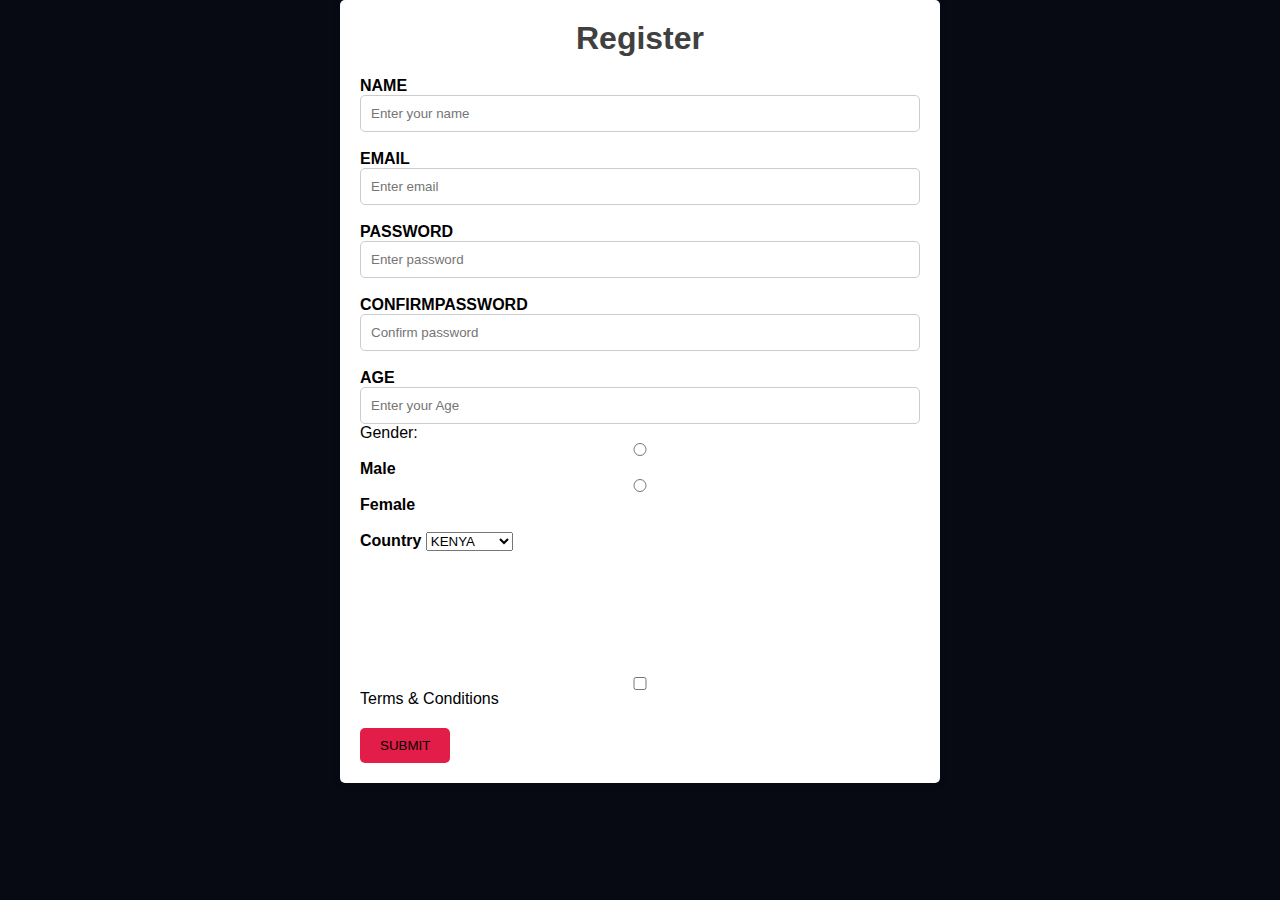
<file: index.html>
<!DOCTYPE html>
<html lang="en">
<head>
  <meta charset="UTF-8">
  <meta name="viewport" content="width=device-width, initial-scale=1.0">
  <title>Form Registration</title>
  <link rel="stylesheet" href="styles.css">
</head>
<body>
  <div class="container">
    <form id="registrationform" onsubmit="return validateForm(event)">
      <h1>Register</h1>
      <div class="form-control">
        <div>
          <label for="name">NAME</label><br>
          <input id="name" type="text" placeholder="Enter your name" />
          <span id="name_error" class="error"></span><br>
        </div>
        <br>
        <div>
          <label for="email">EMAIL</label><br>
          <input id="email" type="email" placeholder="Enter email" />
          <span id="email_error" class="error"></span><br>
        </div>
        <br>
        <div>
          <label for="password">PASSWORD</label><br>
          <input id="password" type="password" placeholder="Enter password" />
          <span id="password_error" class="error"></span><br>
        </div>
        <br>
        <div>
          <label for="confirmPassword">CONFIRMPASSWORD</label><br>
          <input id="confirmPassword" type="password" placeholder="Confirm password" />
          <span id="confirm_error" class="error"></span><br>
        </div>
        <br>
        <div>
          <label for="age">AGE</label><br>
          <input id="age" type="number" placeholder="Enter your Age" />
          <span id="age_error" class="error"></span><br>
        </div>
        <div>
          <p>Gender:</p>
          <input type="radio" id="male" name="gender" value="male">
          <label for="male">Male</label>
          <input type="radio" id="female" name="gender" value="female">
          <label for="female">Female</label>
          <br>
        </div>
        <br>
        <div>
          <label for="country">Country</label>
          <select id="country" name="country">
            <option>KENYA</option>
            <option>TANZANIA</option>
            <option>UGANDA</option>
            <option>SOMALIA</option>
          </select>
        </div>
        <br><br><br><br><br><br><br>
        <input type="checkbox" name="terms">Terms & Conditions<br>
      </div>
      <button class="submit">SUBMIT</button> </form>
  </div>
  <script src="script.js"></script>
</body>
</html>
</file>
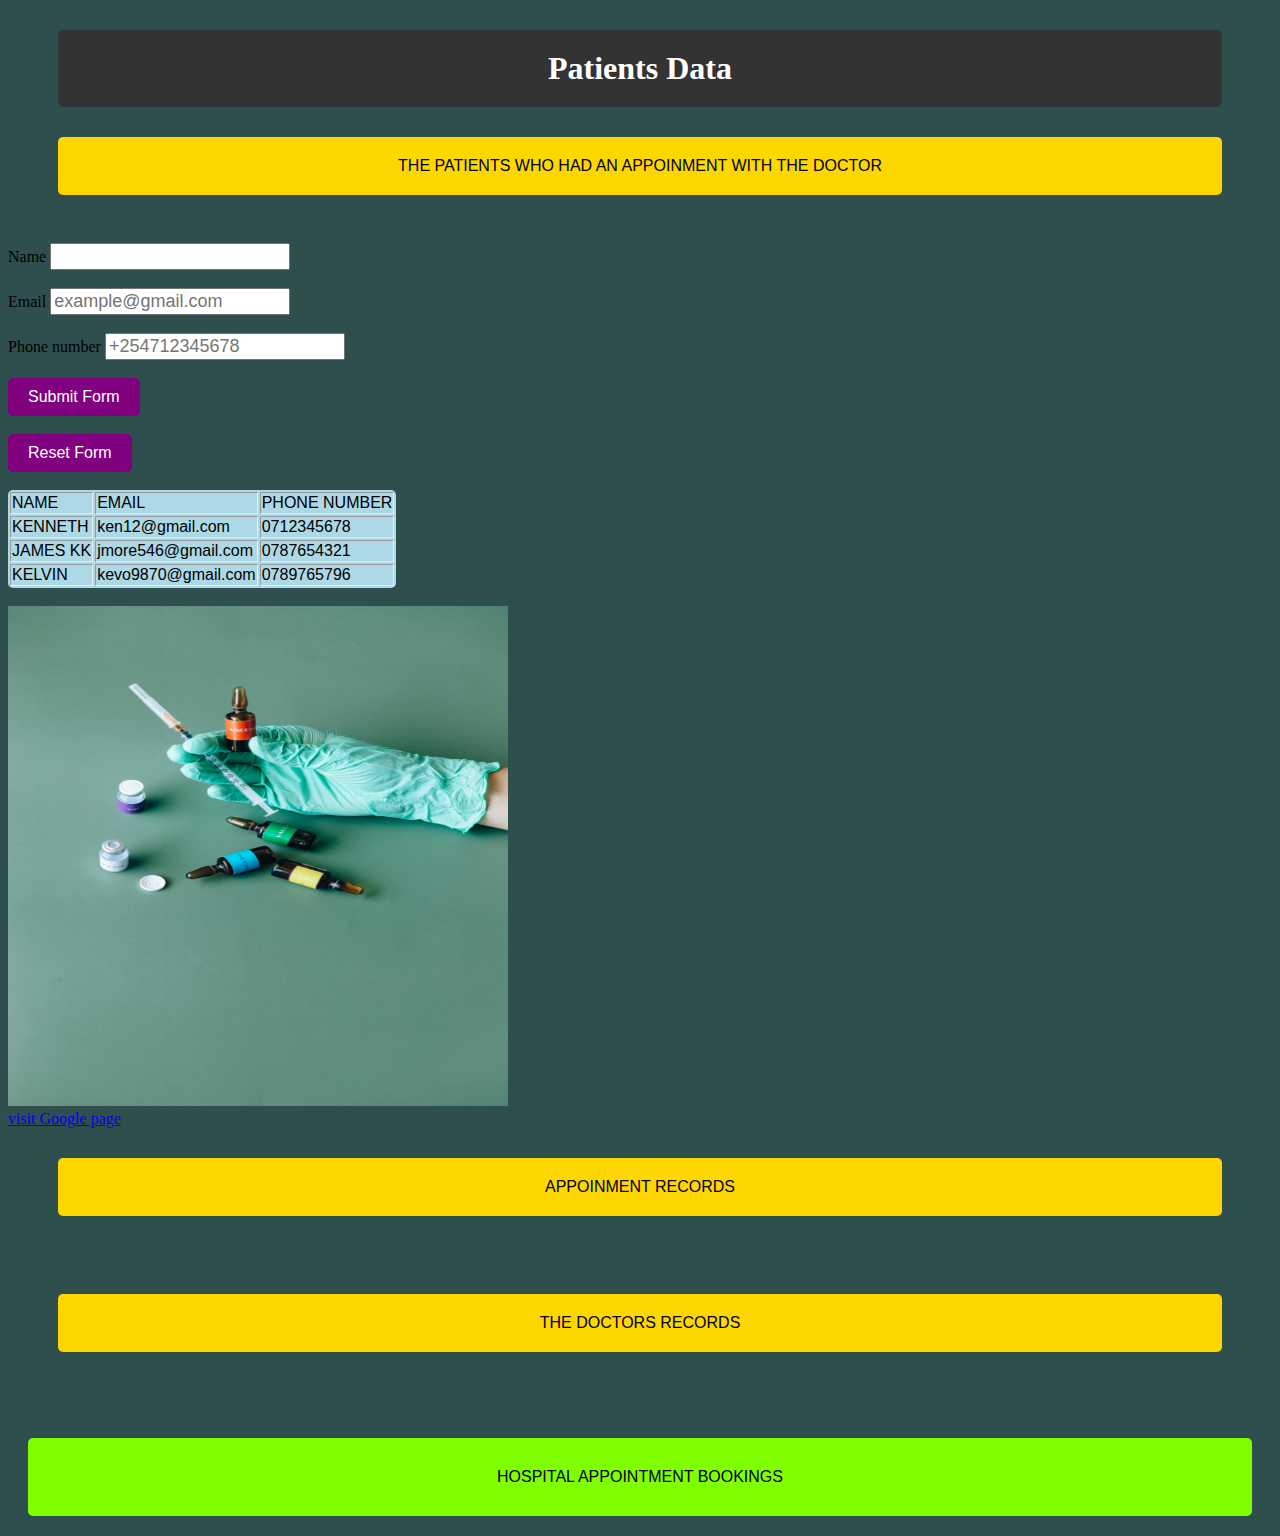
<file: ASSIGNMENT-1.html>
<!DOCTYPE html>
<html lang="en">
<head>
    <meta charset="UTF-8">
    <meta name="The week one assignment" content="thi is a bigginer web page."> 
    <meta name="author" content="Kenneth AUGUSTCOHORT-PLP">  

    <title>HOSPITAL APPOINTMENT BOOKINGS</title>
    <link type="text/css" rel="stylesheet" href="style.css">
</head>
<body>
    <h1>Patients Data</h1>
     <p>THE PATIENTS WHO HAD AN APPOINMENT WITH THE DOCTOR</p>
     <br>

    <form for action="location" method="get/post">
        <div>
        <label for="name">Name</label>
        <input type="text" id="name" name="name" required>
        <div>
            <br>

            <div >
                <label for="email">Email</label>
                <input type="email" id="email" name="email"placeholder="example@gmail.com" >
                <div>
<br>
                    <div>
                    <label for="phone number">Phone number</label>
                <input type="phone number" id="phone number" name="phone number" placeholder="+254712345678" required >
                <div>
<br>
                <div>
            <button>Submit Form</button>
            <div>
                <br>
                <div>
            <button>Reset Form</button>
        </div>
        <br>

    </form> 

    <table border="1">
        <thead>
            <tr>
                <td>NAME</td>
                <td>EMAIL</td>
                <td>PHONE NUMBER</td>
            </tr>
        </thead>
        <tbody>
            <tr>
                <td>KENNETH</td>
                <td>ken12@gmail.com</td>
                <td>0712345678</td>
            </tr>
            <tr>
                <td>JAMES KK</td>
                <td>jmore546@gmail.com</td>
                <td>0787654321</td>
            </tr>
            <tr>
                <td>KELVIN</td>
                <td>kevo9870@gmail.com</td>
                <td>0789765796</td>
            </tr>
        </tbody>
    </table>
    <br>
    <img src="1234.jpg" width="500px" height="500px" alt="medicinal pills">
    <br>
    <a href="https://google.com">visit Google page</a>
</body>
<br>
<section>
    <p >APPOINMENT RECORDS</p>
    <br>
</section>
<section>
    <p>THE DOCTORS RECORDS</p>
    <br>
</section>
<br>
<footer>HOSPITAL APPOINTMENT BOOKINGS</footer>
</html>
</file>
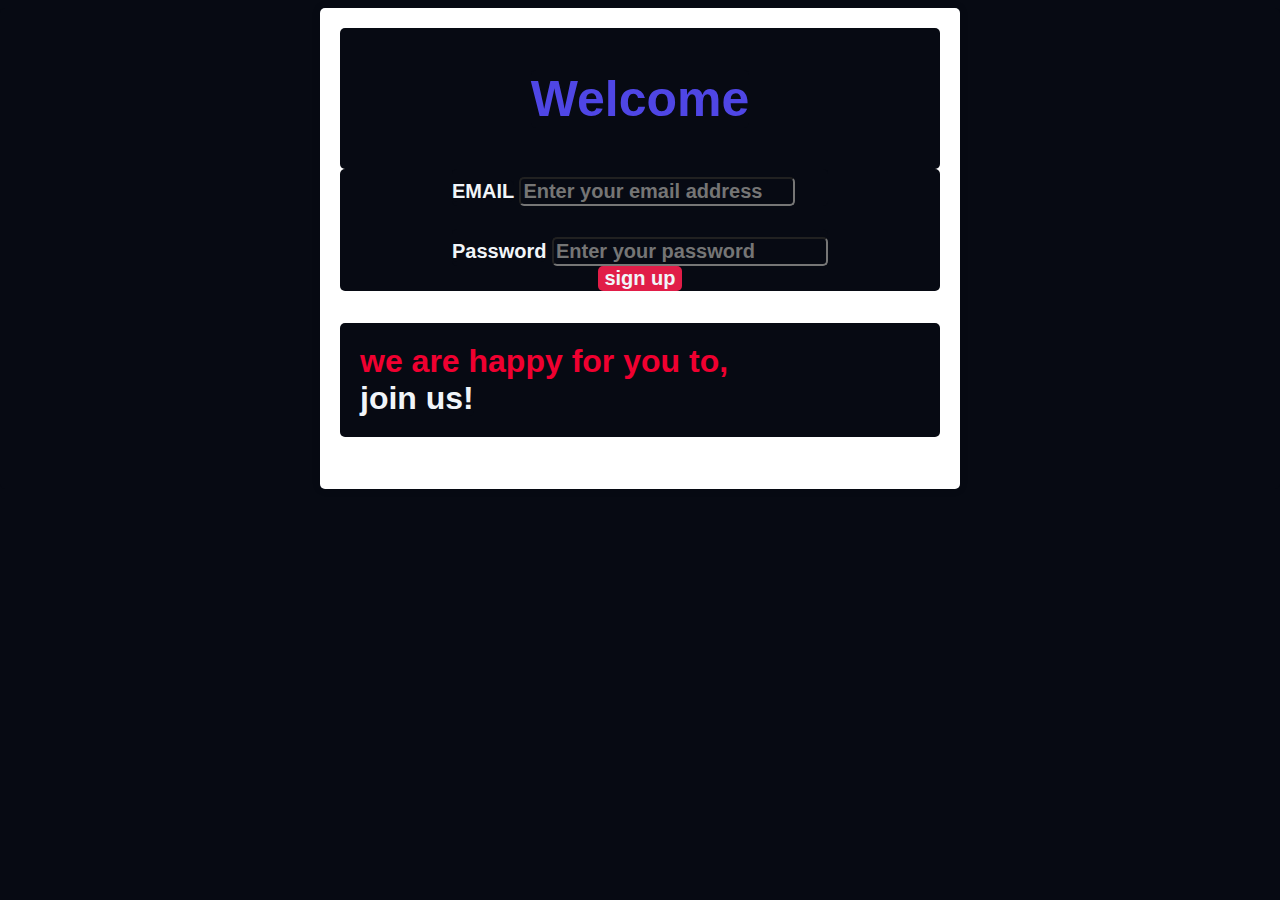
<file: form.html>
<!DOCTYPE html>
<html lang="en">
<head>
    <meta charset="UTF-8">
    <meta name="viewport" content="width=device-width, initial-scale=1.0">
    <title>logins</title>
    <link rel="stylesheet" href="login.css">
</head>

<body>
    <div class="container">
    <header class="body_header">
        <h2>Welcome</h2>
        <br><br>
    </header>
    <div class="form-control">

        <form id="loginform" onsubmit="return validateform()">
        <div>
        <label for="email">EMAIL</label>
        <input type="text" id="email" placeholder="Enter your email address" required >
        <span  id="email_error" class="error"></span><br>
        </div>
        <br>
        <div>
        <label for="passwork">Password</label>
        <input type="password" id="password" placeholder="Enter your password" required >
        <span  id="password_error" class="error"></span><br>
        </div>
        </form>
        <div class="btn">
        <button class="submit">sign up</button>
        </div>
    </div>
    <p>we are happy for you to,<br><span>join us!</span></p>
</div>
    <script src="form.js"></script>
</body>
</html>
</file>
<file: styles.css>
*{
    margin: 0;
    padding: 0;
    box-sizing: border-box;
  }
  
  body {
    font-family: general san, sans-serif;
    background-color:#070a13;
  }
  
  .container {
    width: 80%;
    max-width: 600px;
    margin: 0 auto;
    padding: 20px;
    background-color:white;
    border-radius: 5px;
    box-shadow: 0px 0px 10px rgba(0, 0, 0, 0.1);
  }
  
  h1 {
    text-align: center;
    margin-bottom: 20px;
    color: #404040;
  }
  
  .form-control {
    display: flex;
    flex-direction: column;
    margin-bottom: 20px;
  }
  
  label {
    font-weight: bold;
  }
  
  input {
    width: 100%;
    padding: 10px;
    border: 1px solid #ccc;
    border-radius: 5px;
  }
  
  .error {
    color: red;
    font-size: 12px;
    margin-top: 5px;
  }
  
  .submit {
    background-color: #e11d48;
    color:inherit;
    padding: 10px 20px;
    border: none;
    border-radius: 5px;
    cursor: pointer;
  }
</file>
<file: style.css>
body{
    
    background-color:darkslategray}
h1 {  
    background-color: #333;  
    color: white;  
    text-align: center;  
    padding: 20px 40px;
    margin: 30px 50px;
    border-radius: 5px;   
   } 
 p {
    font-family: Arial, Helvetica, sans-serif;
    color:black;
    background-color:gold;
    font-size: 16px;
    text-align: center;
    padding: 20px 40px;
    margin: 30px 50px;
    border-radius: 5px; 
 }
 button {  
    background-color:purple;  
    color: white;  
    padding: 10px 20px;  
    border: none;  
    text-align: center;  
    text-decoration: none;  
    display: inline-block;  
    font-size: 16px;  
    border-radius: 5px;  
    cursor: pointer;
    border: none;
   }

   button:hover{
      background-color: darkred;
   }

   table{
    background-color: lightblue;
    border-radius: 5px;
    font-family: sans-serif;
    flex-direction: column;
    border: none;
   }

   table :hover{
    background-color:cyan
   }

footer{
background-color:chartreuse;
color:black;
text-align: center;
font-family: Arial, Helvetica, sans-serif;
font-size: 16px;
margin: 20px 20px;
padding: 30px 30px;
border-radius: 5px; 


}

footer:hover{
background-color:cyan;
 color: #333;
}

input{
   font-family: Arial, Helvetica, sans-serif;
   color: red;
   font-size: large;
}
input:hover{
   background-color:black;
}
</file>
<file: login.css>
*{
        background-color:#070a13;
        color:#f1f5f9 ;
        font-family: General Sans,sans-serif;
        font-weight: bold;
        font-size: 20px;
        border-radius: 5px;
        align-items: center;
        justify-content: center;
        margin-right: auto;
        margin-left: auto;
        display:inline-flexbox;
    }

    span{
        color:#f1f5f9 ;
        font-size: xx-large;
        font-family: General Sans,sans-serif;
        font: weight 900px;
    }
body{
    align-content: inherit;
    display:block;
    justify-content: center;

}

.container {
        width: 80%;
        max-width: 600px;
        margin: 0 auto;
        padding: 20px;
        background-color:white;
        border-radius: 5px;
        box-shadow: 0px 0px 10px rgba(0, 0, 0, 0.1);
    }
P{
    color: #f00030;
    font-family: General Sans,sans-serif;
    font: weight 900px;
    font-size: xx-large;
    align-items: center;
    padding: 20px;

}
h2{
    font-size: 50px;
    color:#4f46e5;
}
.form-control {
    display: flex;
    flex-direction: column;
    margin-bottom: 20px;
  }
  .body_header{
    display: flex;
  }
.submit{
    background-color: #e11d48;
    color: inherit;
    border-radius: 5px;
    border-style: none;
}
</file>
